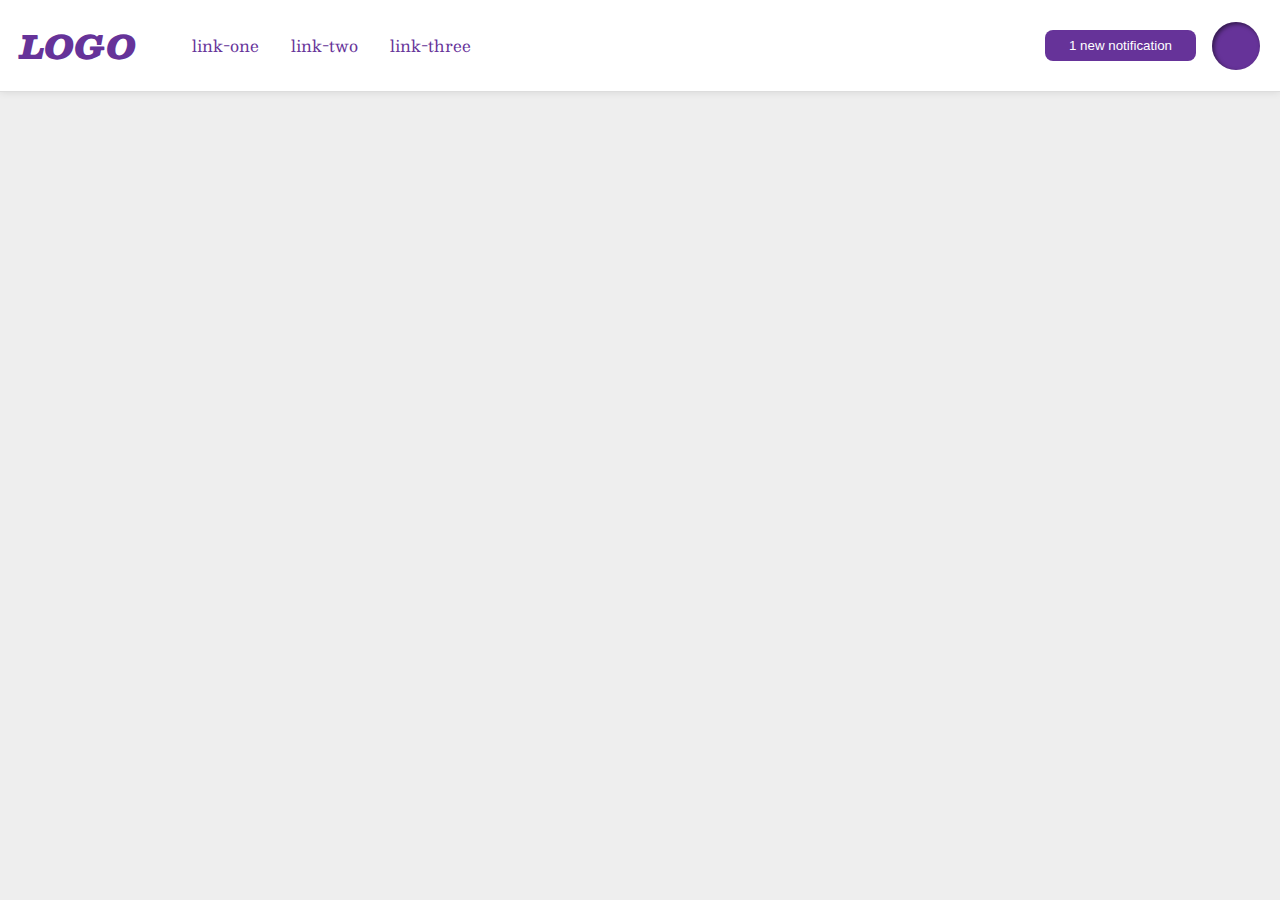
<file: flex/03-flex-header-2/index.html>
<!DOCTYPE html>
<html lang="en">
  <head>
    <meta charset="UTF-8">
    <meta http-equiv="X-UA-Compatible" content="IE=edge">
    <meta name="viewport" content="width=device-width, initial-scale=1.0">
    <title>Flex Header 2</title>
    <link rel="stylesheet" href="style.css">
  </head>
  <body>
    <div class="header">
      <div class="left">
        <div class="logo">
        LOGO
        </div>
        <ul class="links">
          <li><a href="google.com">link-one</a></li>
          <li><a href="google.com">link-two</a></li>
          <li><a href="google.com">link-three</a></li>
        </ul>
      </div>
      <div class="right">
        <button class="notifications">1 new notification</button>
        <div class="profile-image"></div>
      </div>
    </div>
  </body>
</html>
</file>
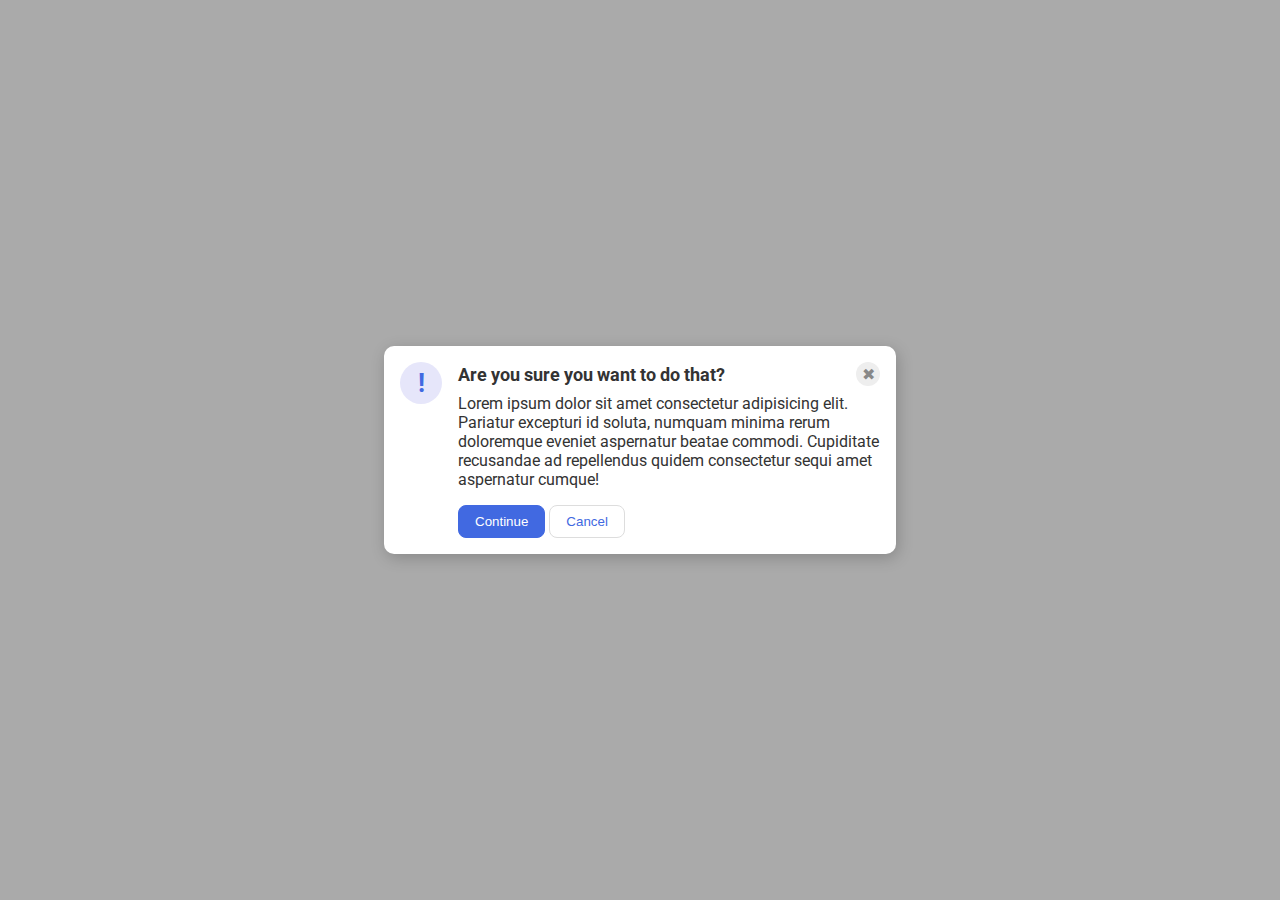
<file: flex/05-flex-modal/index.html>
<!DOCTYPE html>
<html lang="en">
  <head>
    <meta charset="UTF-8">
    <meta http-equiv="X-UA-Compatible" content="IE=edge">
    <meta name="viewport" content="width=device-width, initial-scale=1.0">
    <link rel="stylesheet" href="style.css">
    <title>Modal</title>
  </head>
  <body>
    <div class="modal">
        <div class="icon">!</div>
        <div class="box">
            <div class="header">Are you sure you want to do that?
            <div class="close-button">✖</div>
            </div>
              <div class="text">Lorem ipsum dolor sit amet consectetur adipisicing elit. Pariatur excepturi id soluta, numquam minima rerum doloremque eveniet aspernatur beatae commodi. Cupiditate recusandae ad repellendus quidem consectetur sequi amet aspernatur cumque!</div>
              <button class="continue">Continue</button>
              <button class="cancel">Cancel</button>
        </div>
    </div>
  </body>
</html>
</file>
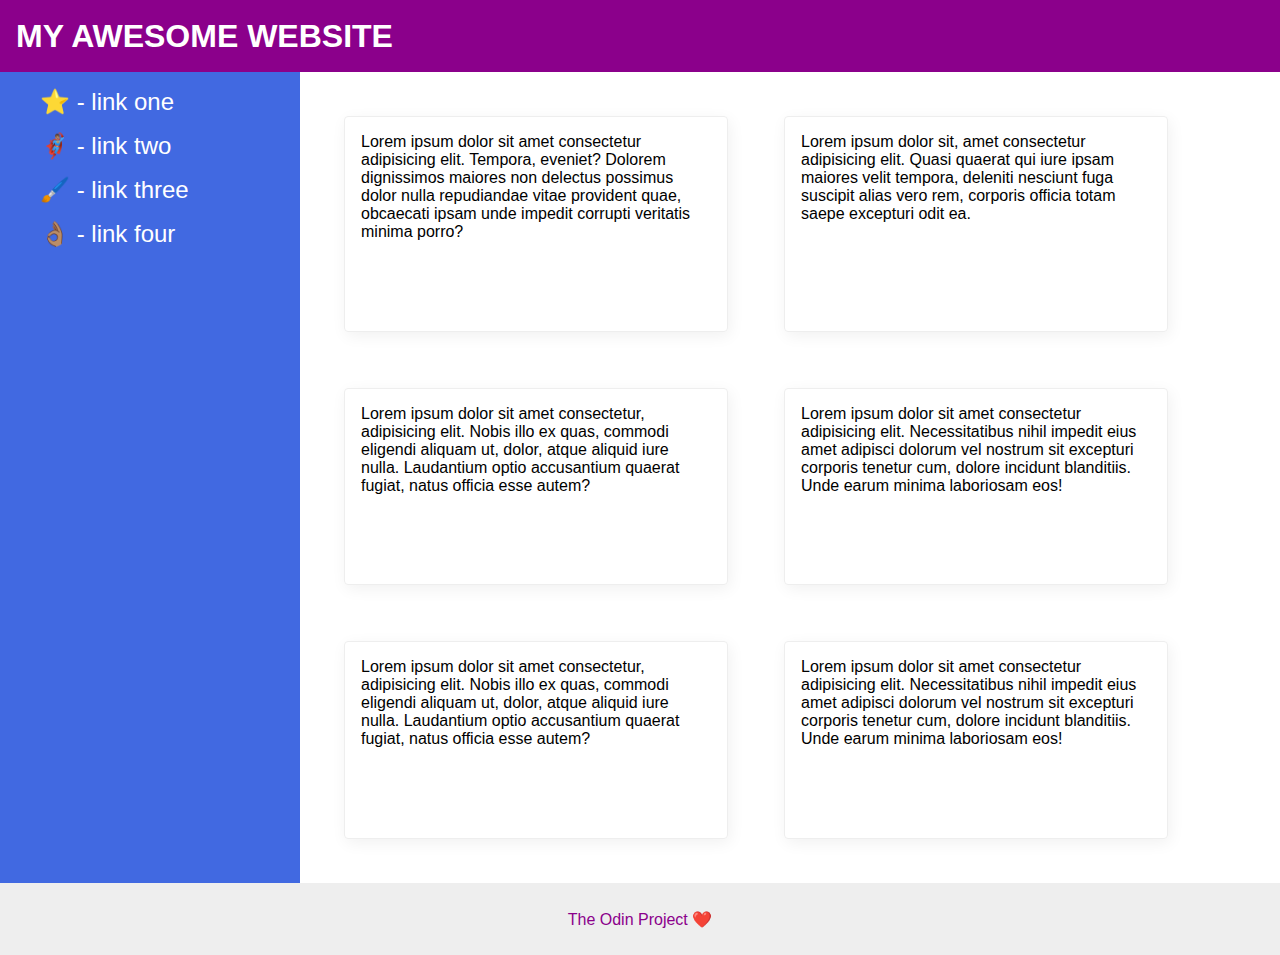
<file: flex/07-flex-layout-2/index.html>
<!DOCTYPE html>
<html lang="en">
  <head>
    <meta charset="UTF-8">
    <meta http-equiv="X-UA-Compatible" content="IE=edge">
    <meta name="viewport" content="width=device-width, initial-scale=1.0">
    <title>The Holy Grail</title>
    <link rel="stylesheet" href="style.css">
  </head>
  <body>
    <div class="header">
      <div>MY AWESOME WEBSITE</div>
    </div>
  <div class="body">  
    <div class="sidebar">
      <ul>
        <li><a href="#">⭐ - link one</a></li>
        <li><a href="#">🦸🏽‍♂️ - link two</a></li>
        <li><a href="#">🖌️ - link three</a></li>
        <li><a href="#">👌🏽 - link four</a></li>
      </ul>
    </div>
    <div class="card-container">
      <div class="card">Lorem ipsum dolor sit amet consectetur adipisicing elit. Tempora, eveniet? Dolorem dignissimos maiores non delectus possimus dolor nulla repudiandae vitae provident quae, obcaecati ipsam unde impedit corrupti veritatis minima porro?</div>
      <div class="card">Lorem ipsum dolor sit, amet consectetur adipisicing elit. Quasi quaerat qui iure ipsam maiores velit tempora, deleniti nesciunt fuga suscipit alias vero rem, corporis officia totam saepe excepturi odit ea.</div>
      <div class="card">Lorem ipsum dolor sit amet consectetur, adipisicing elit. Nobis illo ex quas, commodi eligendi aliquam ut, dolor, atque aliquid iure nulla. Laudantium optio accusantium quaerat fugiat, natus officia esse autem?</div>
      <div class="card">Lorem ipsum dolor sit amet consectetur adipisicing elit. Necessitatibus nihil impedit eius amet adipisci dolorum vel nostrum sit excepturi corporis tenetur cum, dolore incidunt blanditiis. Unde earum minima laboriosam eos!</div>
      <div class="card">Lorem ipsum dolor sit amet consectetur, adipisicing elit. Nobis illo ex quas, commodi eligendi aliquam ut, dolor, atque aliquid iure nulla. Laudantium optio accusantium quaerat fugiat, natus officia esse autem?</div>
      <div class="card">Lorem ipsum dolor sit amet consectetur adipisicing elit. Necessitatibus nihil impedit eius amet adipisci dolorum vel nostrum sit excepturi corporis tenetur cum, dolore incidunt blanditiis. Unde earum minima laboriosam eos!</div>
    </div>
   </div> 
    <div class="footer">
      The Odin Project ❤️
    </div>
  </body>
</html>
</file>
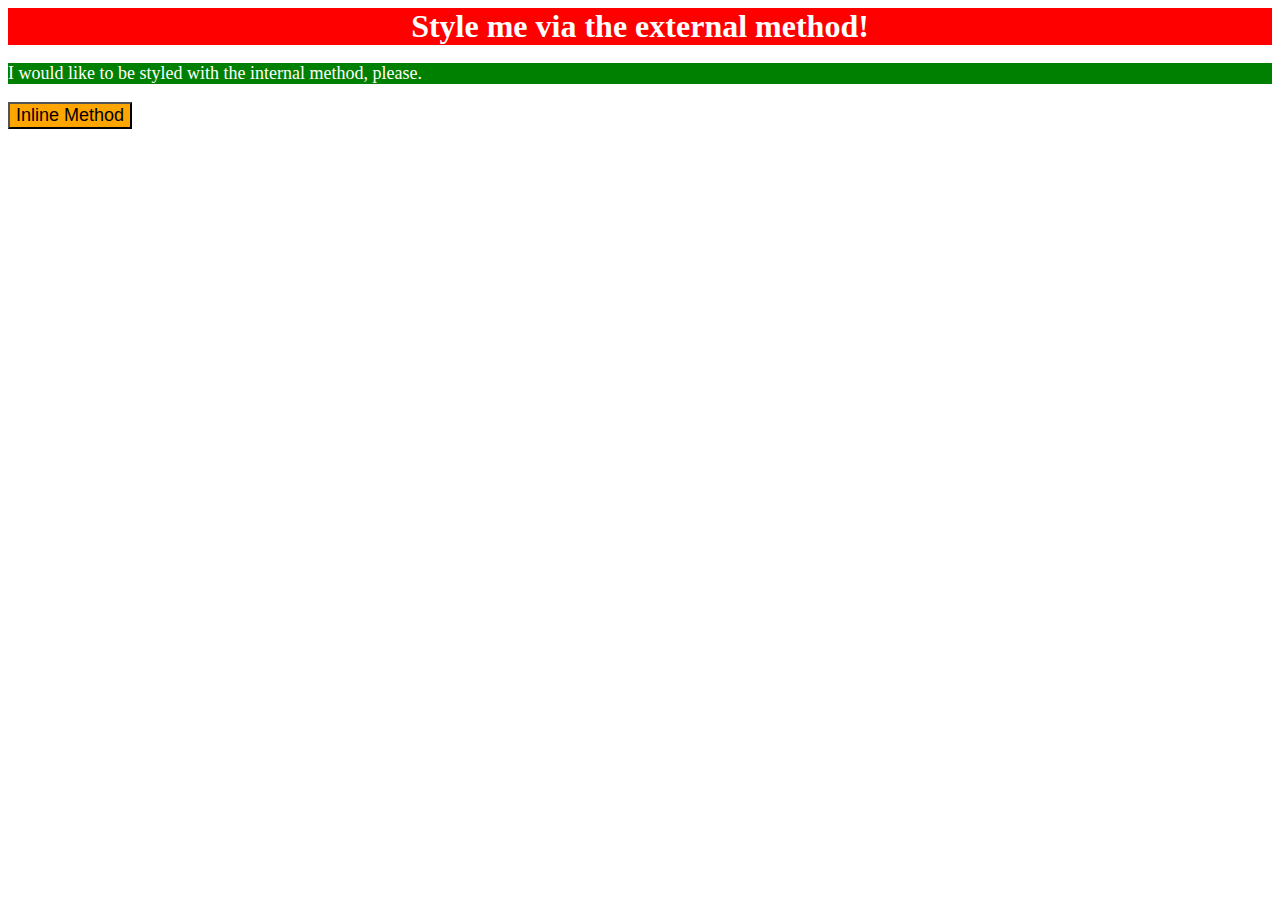
<file: foundations/01-css-methods/index.html>
<!DOCTYPE html>
<html lang="en">
  <head>
    <link rel="stylesheet" href="style.css">
    <meta charset="UTF-8">
    <meta http-equiv="X-UA-Compatible" content="IE=edge">
    <meta name="viewport" content="width=device-width, initial-scale=1.0">
    <style>
      p {color:white; background-color:green; font-size: 18px;}
    </style>
    <title>Methods for Adding CSS</title>
  </head>
  <body>
    <div>Style me via the external method!</div>
    <p>I would like to be styled with the internal method, please.</p>
    <button style="background-color:orange; font-size: 18px;">Inline Method</button>
  </body>
</html>
</file>
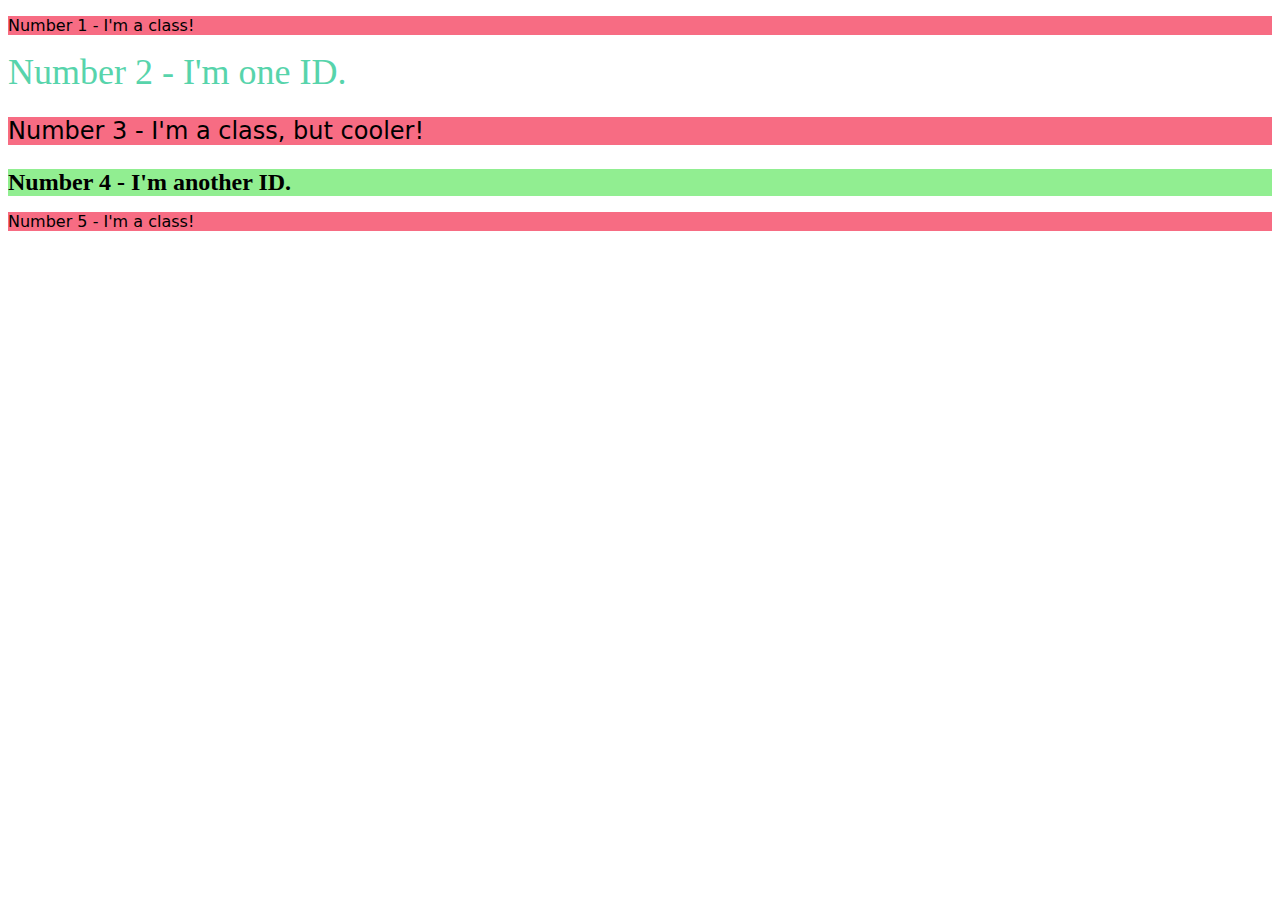
<file: foundations/02-class-id-selectors/index.html>
<!DOCTYPE html>
<html lang="en">
  <head>
    <meta charset="UTF-8">
    <meta http-equiv="X-UA-Compatible" content="IE=edge">
    <meta name="viewport" content="width=device-width, initial-scale=1.0">
    <title>Class and ID Selectors</title>
    <link rel="stylesheet" href="style.css">
  </head>
  <body>
    <p class="odd">Number 1 - I'm a class!</p>
    <div id="second">Number 2 - I'm one ID.</div>
    <p class="odd third">Number 3 - I'm a class, but cooler!</p>
    <div id="fourth">Number 4 - I'm another ID.</div>
    <p class="odd">Number 5 - I'm a class!</p>
  </body>
</html>
</file>
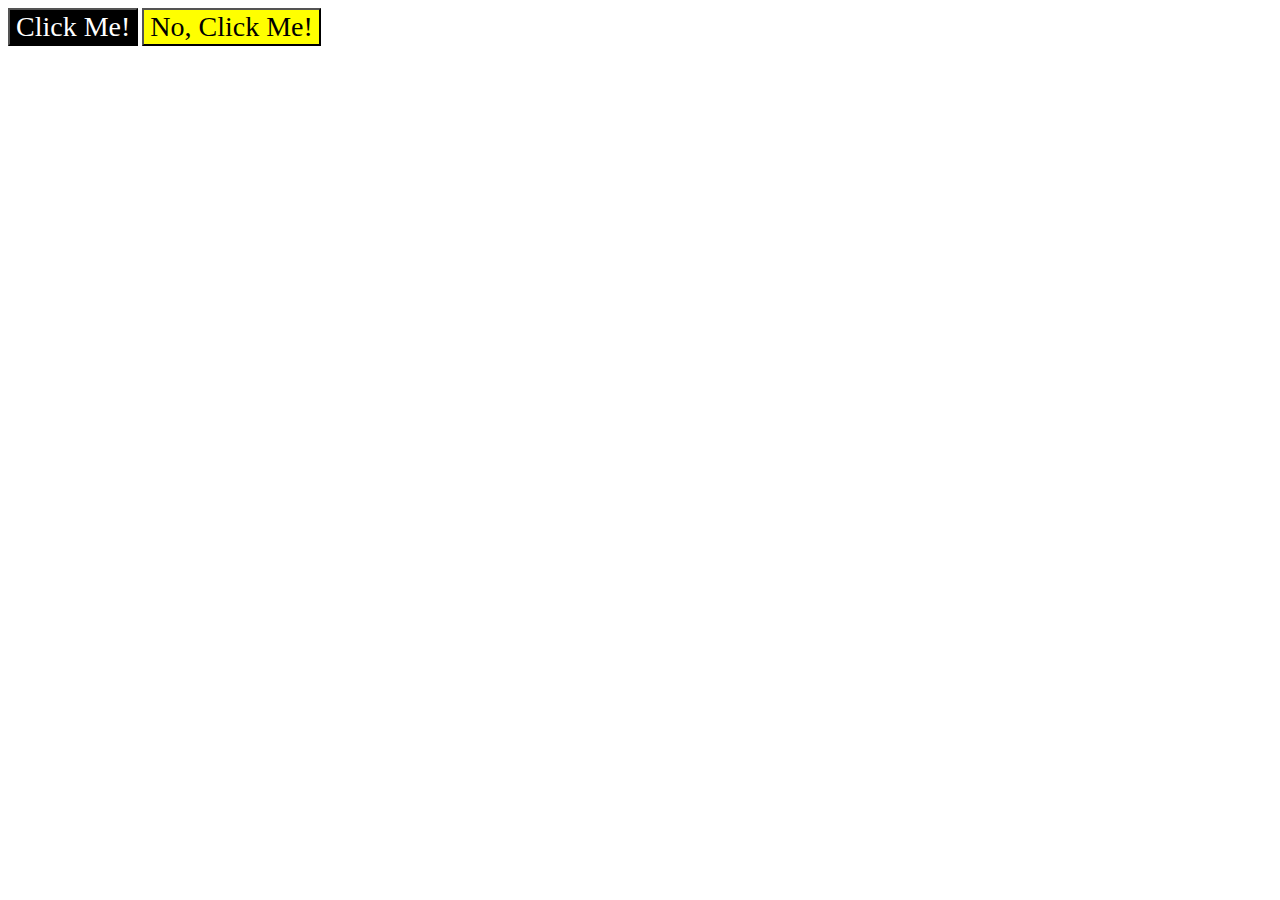
<file: foundations/03-grouping-selectors/index.html>
<!DOCTYPE html>
<html lang="en">
  <head>
    <meta charset="UTF-8">
    <meta http-equiv="X-UA-Compatible" content="IE=edge">
    <meta name="viewport" content="width=device-width, initial-scale=1.0">
    <title>Grouping Selectors</title>
    <link rel="stylesheet" href="style.css">
  </head>
  <body>
    <button class="yes">Click Me!</button>
    <button class="no">No, Click Me!</button>
  </body>
</html>
</file>
<file: flex/03-flex-header-2/style.css>
/* this is some magical font-importing.  
you'll learn about it later. */
@import url('https://fonts.googleapis.com/css2?family=Besley:ital,wght@0,400;1,900&display=swap');

body {
  margin: 0;
  background: #eee;
  font-family: Besley, serif;
}

.header {
  background: white;
  border-bottom: 1px solid #ddd;
  box-shadow: 0 0 8px rgba(0,0,0,.1);
  display: flex;
  align-items: center;
  justify-content: space-between;
}
/**/
.profile-image {
  background: rebeccapurple;
  box-shadow: inset 2px 2px 4px rgba(0,0,0,.5);
  border-radius: 50%;
  width: 48px;
  height:  48px;
  align-self: center;
  margin-right: 20px;
}

.logo {
  color: rebeccapurple;
  font-size: 32px;
  font-weight: 900;
  font-style: italic;
  align-self: center;
  margin-left: 20px;
}

button {
  border: none;
  border-radius: 8px;
  background: rebeccapurple;
  color: white;
  padding: 8px 24px;
  margin: 16px;
}

a {
  /* this removes the line under our links */
  text-decoration: none;
  color: rebeccapurple;
}

ul {
  list-style-type: none;
  display: flex;
}

li {
  padding: 16px;
}

.left {
  display: flex;
  justify-content: flex-start;


}

.right {
  display: flex;
  justify-content: flex-end;


}
</file>
<file: flex/05-flex-modal/style.css>
@import url('https://fonts.googleapis.com/css2?family=Roboto:wght@400;700&display=swap');

html, body {
  height: 100%;
}

body {
  font-family: Roboto, sans-serif;
  margin: 0;
  background: #aaa;
  color: #333;
  /* I'll give you this one for free lol */
  display: flex;
  align-items: center;
  justify-content: center;
}

.modal {
  background: white;
  width: 480px;
  border-radius: 10px;
  box-shadow: 2px 4px 16px rgba(0,0,0,.2);
  display: flex;
  padding: 16px;
  gap: 16px;
}

.icon {
  color: royalblue;
  font-size: 26px;
  font-weight: 700;
  background: lavender;
  width: 42px;
  height: 42px;
  border-radius: 50%;
  display: flex;
  align-items: center;
  justify-content: center;
  flex-shrink: 0;
}

.close-button {
  background: #eee;
  border-radius: 50%;
  color: #888;
  font-weight: 400;
  font-size: 16px;
  height: 24px;
  width: 24px;
  display: flex;
  align-items: center;
  justify-content: center;
}

button {
  padding: 8px 16px;
  border-radius: 8px;
}

button.continue {
  background: royalblue;
  border: 1px solid royalblue;
  color: white;
}

button.cancel {
  background: white;
  border: 1px solid #ddd;
  color: royalblue;
}

.header {
  display: flex;
  align-items: center;
  justify-content: space-between;
  font-weight: 700;
  font-size: 18px;
  margin-bottom: 8px;
}

.text {
  margin-bottom: 16px;
  
}
</file>
<file: flex/07-flex-layout-2/style.css>
body {
  font-family: -apple-system, BlinkMacSystemFont, 'Segoe UI', Roboto, Oxygen, Ubuntu, Cantarell, 'Open Sans', 'Helvetica Neue', sans-serif;
  margin: 0;
  min-height: 100vh;
  display: flex;
  flex-flow: column wrap;
  
}

.header {
  height: 72px;
  background: darkmagenta;
  color: white;
  font-size: 32px;
  font-weight: 900;
  padding-left: 16px;
  display: flex;
  align-items: center;
}

.footer {
  height: 72px;
  background: #eee;
  color: darkmagenta;
  display: flex;
  align-items: center;
  justify-content: center;
  
}

.sidebar {
  background: royalblue;
  display: flex;
  flex-direction: column;
  min-height: 83vh;
  flex: 1 0 300px;
  padding-left: 0px;
}

a {
  color:white;
  font-size: 24px;
  text-decoration: none;
}

li {
  list-style-type: none;
  margin-bottom: 16px;
}

.card-container {
  display: flex;
  flex-flow: row wrap;
  min-height: 83vh;
  gap: 32px;
  padding: 32px;
  flex: 1 1 content;

}

.card {
  border: 1px solid #eee;
  box-shadow: 2px 4px 16px rgba(0,0,0,.06);
  border-radius: 4px;
  padding: 16px;
  margin: 12px;
  flex: 1 1 content;
  min-height: min-content;
  max-height: 250px;
  min-width: min-content;
  max-width: 350px;
  justify-content: center;
}

.body {
  display: flex;
  flex-flow: row nowrap;
  height: 100%;
}
</file>
<file: foundations/01-css-methods/style.css>
div {color:white; background-color:red; font-size: 32px; font-weight: bold; text-align: center;}
</file>
<file: foundations/02-class-id-selectors/style.css>
.odd {background-color: rgb(247, 108, 131); font-family:Verdana, 'DejaVu Sans', sans-serif;}
#second {font-size: 36px; color: #57d4ab;}
.third {font-size: 24px;}
#fourth {background-color: hsl(120, 73%, 75%); font-size: 24px; font-weight: bold;}
</file>
<file: foundations/03-grouping-selectors/style.css>
.yes {
    background-color: rgb(0, 0, 0); color:rgb(255, 255, 255)
}
.no {
    background-color: #ffff00;
}
.yes,
.no {
font-family: 'Helvectica', 'Times New Roman', 'sans-serif'; font-size: 28px;
}
</file>
